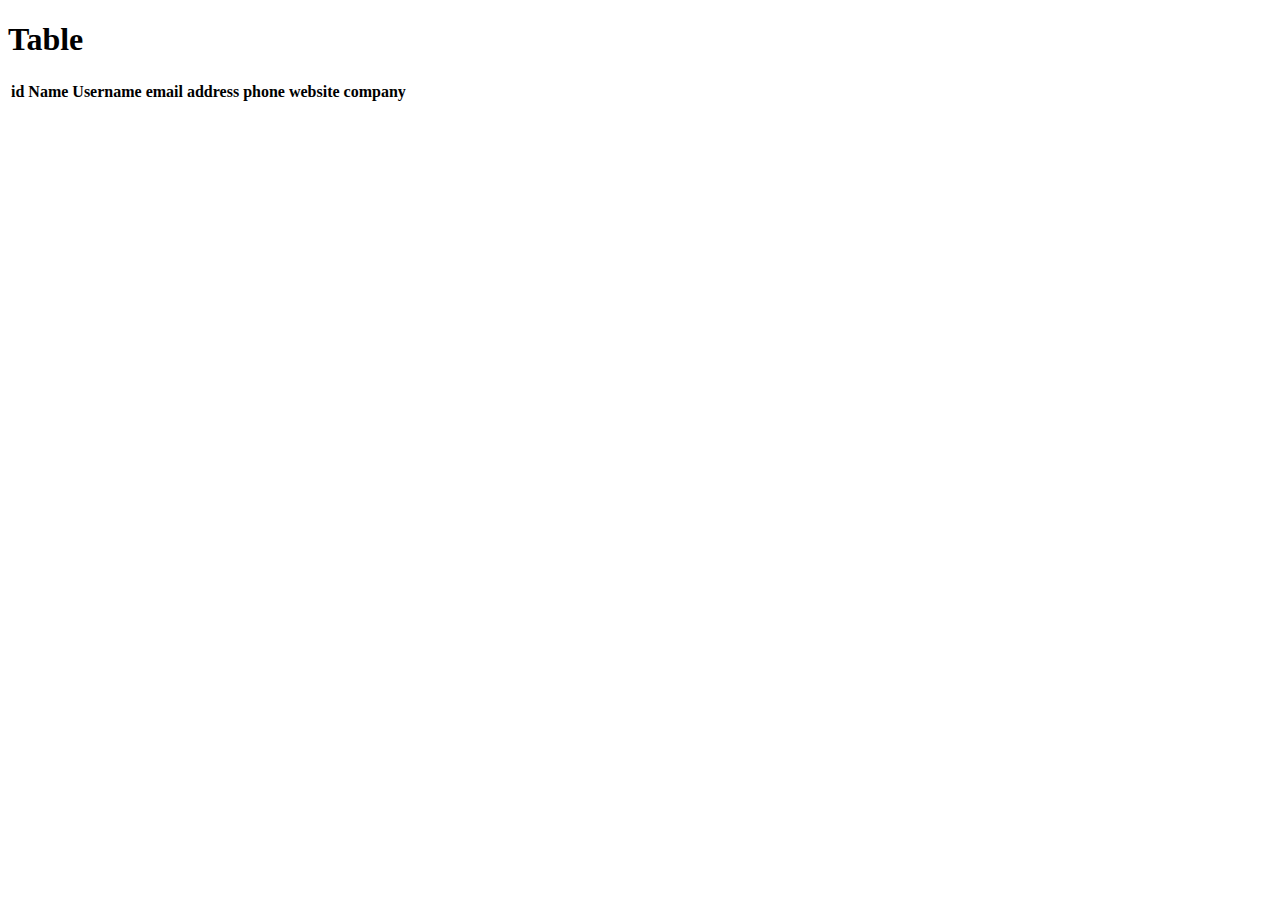
<file: problem 1/index.html>
<!DOCTYPE html>
<html lang="en">

<head>
	<meta charset="UTF-8">
	<meta http-equiv="X-UA-Compatible" content="IE=edge">
	<meta name="viewport" content="width=device-width, initial-scale=1.0">
	<title>Document</title>
	<link href="https://cdn.jsdelivr.net/npm/bootstrap@5.3.0-alpha1/dist/css/bootstrap.min.css" rel="stylesheet"
		integrity="sha384-GLhlTQ8iRABdZLl6O3oVMWSktQOp6b7In1Zl3/Jr59b6EGGoI1aFkw7cmDA6j6gD" crossorigin="anonymous">
</head>

<body>
	<h1 class="text-center">Table</h1>
	<div class="container">
		<table class="table table-bordered">
			<thead class="table-light">
				<tr>
					<th scope="col">id</th>
					<th scope="col">Name</th>
					<th scope="col">Username</th>
					<th scope="col">email</th>
					<th scope="col">address</th>
					<th scope="col">phone</th>
					<th scope="col">website</th>
					<th scope="col">company</th>
				</tr>
			</thead>
			<tbody id="table_body">

			</tbody>
		</table>
	</div>
	<script src="x.js"></script>




</body>

</html>
</file>
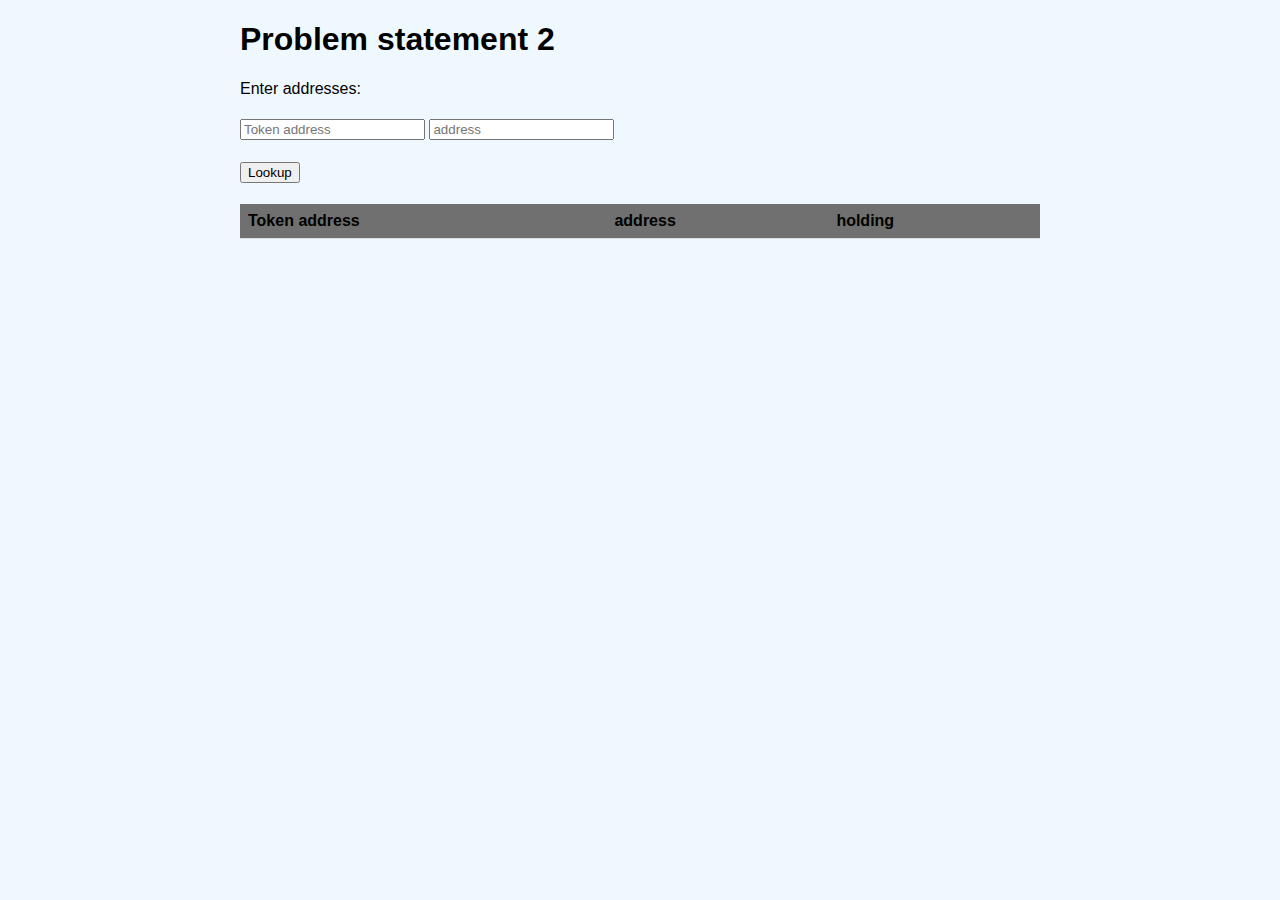
<file: problem 2/index.html>
<!DOCTYPE html>
<html>

<head>
    <title>Problem statement 2</title>
    <meta charset="utf-8" />
    <meta name="viewport" content="width=device-width, initial-scale=1" />
    <link rel="stylesheet" href="style.css">
</head>

<body>
    <div class="container">
        <h1>Problem statement 2</h1>
        <label for="address">Enter addresses:</label><br>
        <h1> </h1>
        <input type="text" id="c_address" name="address" placeholder="Token address" />
        <input type="text" id="address" name="address" placeholder="address" /><br>
        <h1> </h1>
        <button onclick="lookup()">Lookup</button>
        <h1> </h1>
        <div id="token-list">
            <table>
                <thead>
                    <th>Token address</th>
                    <th>address</th>
                    <th>holding</th>
                </thead>
                <tbody id="t_list"></tbody>
            </table>
        </div>
    </div>
    <script src="script.js"></script>
</body>

</html>
</file>
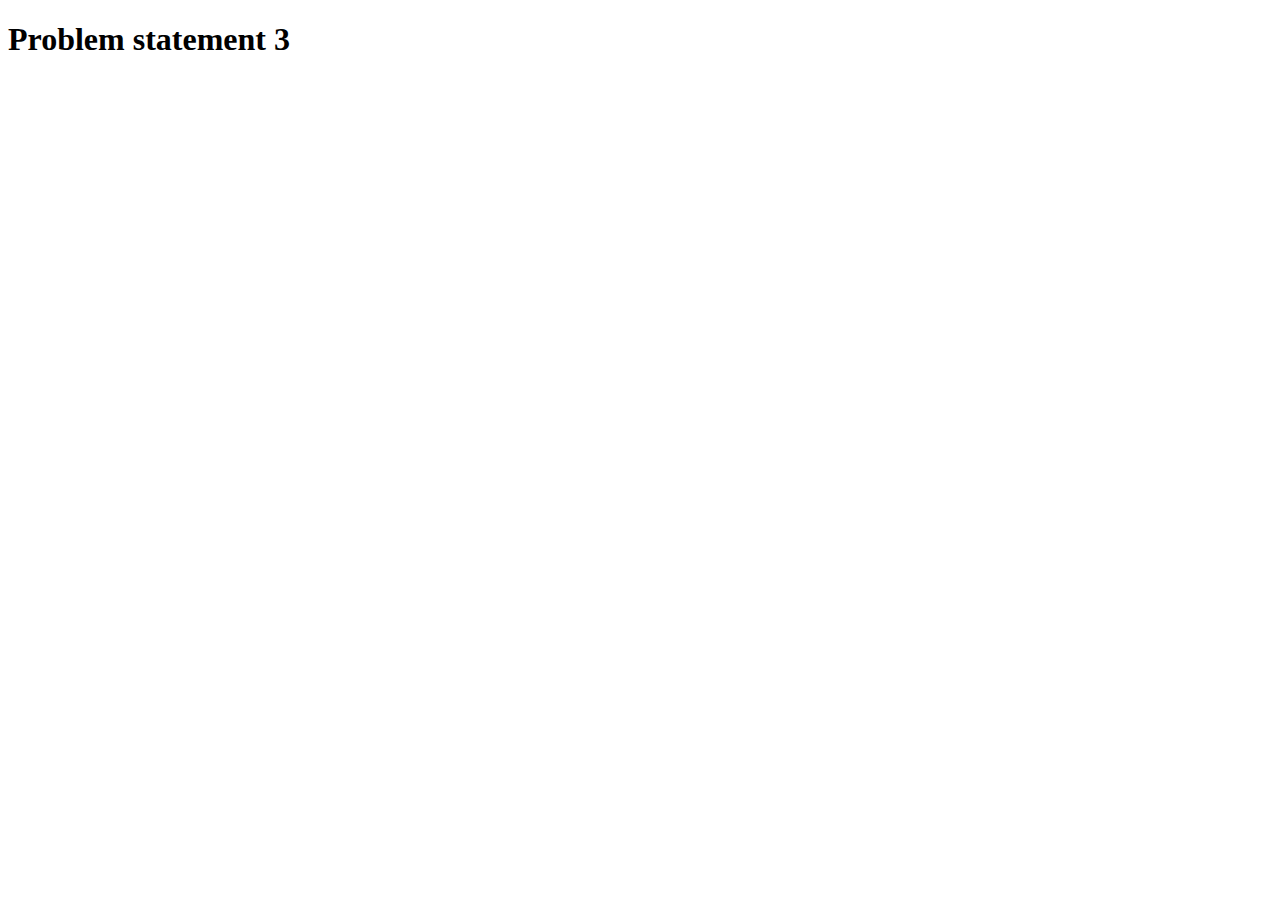
<file: problem 3/index.html>
<!DOCTYPE html>
<html lang="en">
<head>
    <meta charset="UTF-8">
    <meta http-equiv="X-UA-Compatible" content="IE=edge">
    <meta name="viewport" content="width=device-width, initial-scale=1.0">
    <title>Document</title>
</head>
<body>
    <h1>Problem statement 3</h1>
    <script src="script.js"></script>
</body>
</html>
</file>
<file: problem 2/style.css>
body {
    font-family: Arial, sans-serif;
    margin: 0;
    padding: 0;
    background-color: aliceblue;
}

.container {
    max-width: 800px;
    margin: 0 auto;
    /* padding: 20px; */
}

table {
    border-collapse: collapse;
    width: 100%;
    color:black;
}

th,
td {
    text-align: left;
    padding: 8px;
    border-bottom: 1px solid #ddd;
}

th {
    background-color: #707070;
}
</file>
